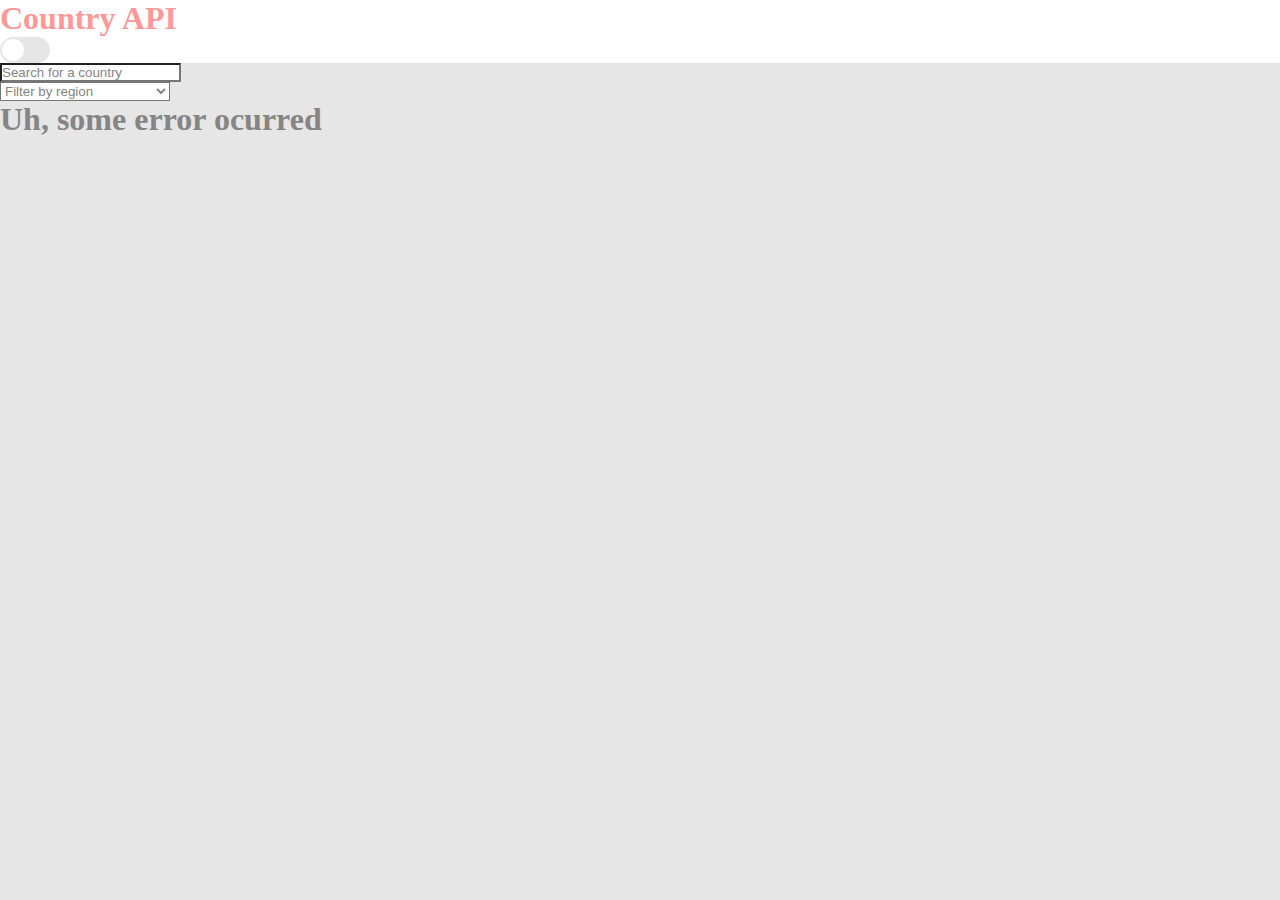
<file: index.html>
<!DOCTYPE html>
<html lang="en">

<head>
  <meta charset="UTF-8">
  <meta name="viewport" content="width=device-width, initial-scale=1.0">
  <link href="https://cdn.jsdelivr.net/npm/bootstrap@5.0.0-beta1/dist/css/bootstrap.min.css" rel="stylesheet"
    integrity="sha384-giJF6kkoqNQ00vy+HMDP7azOuL0xtbfIcaT9wjKHr8RbDVddVHyTfAAsrekwKmP1" crossorigin="anonymous">
  <link rel="stylesheet" href="https://use.fontawesome.com/releases/v5.15.1/css/all.css" integrity="sha384-vp86vTRFVJgpjF9jiIGPEEqYqlDwgyBgEF109VFjmqGmIY/Y4HV4d3Gp2irVfcrp" crossorigin="anonymous">
  <link rel="stylesheet" href="./css/style.css" />
  <link rel="icon" href="./assets/world.webp">
  <title>Country API</title>
</head>

<body>
  <header class="container m-0 container-header bg-white">
    <nav class="navbar navbar-light w-100 m-0 p-0">
      <a class="p-2" href="#">
        <h1>Country API</h1>
      </a>
      <button id="darkmode-toggler">
        <i class="fas fa-moon"></i>
        <i class="fas fa-sun"></i>
        <div id="ball"></div>
      </button>
    </nav>
  </header>

  <div id="test"></div>

  <div class="principal container">

    <div class="container mw-100  pt-4 px-5">
      <div class="input-container pb-4 row justify-content-between pb-4">
        <div class="input-group my-3 w-auto col-md-4">
          <input type="text" class="form-control" placeholder="Search for a country" id="search_input"
            aria-describedby="country-name-search">
        </div>
        <div class="input-group my-3 w-auto mh-100 col-md-4 ">
          <select class="form-select mh-100 mr-3" id="search_select">
            <option value="" selected>Filter by region</option>
            <option value="Africa">Africa</option>
            <option value="Americas">Americas</option>
            <option value="Asia">Asia</option>
            <option value="Europe">Europe</option>
            <option value="Oceania">Oceania</option>
          </select>
        </div>
      </div>
      <div class="container mw-100 p-0">
        <div id="country-container" class="row row-cols-sm-2 row-cols-md-2 row-cols-lg-4 w-auto g-sm-5">
            <!-- Cards of countries -->            
        </div>         
        <div id="pagination">          
        </div>
    </div>
  </div>

  <!-- Code -->
  <script src="src/utils/darkmode.js"></script>
  <script type="module" src="./src/index.js"></script>

  <!-- Bootstrap -->
  <script src="https://cdn.jsdelivr.net/npm/bootstrap@5.0.0-beta1/dist/js/bootstrap.bundle.min.js"
    integrity="sha384-ygbV9kiqUc6oa4msXn9868pTtWMgiQaeYH7/t7LECLbyPA2x65Kgf80OJFdroafW"
    crossorigin="anonymous"></script>

</body>

</html>
</file>
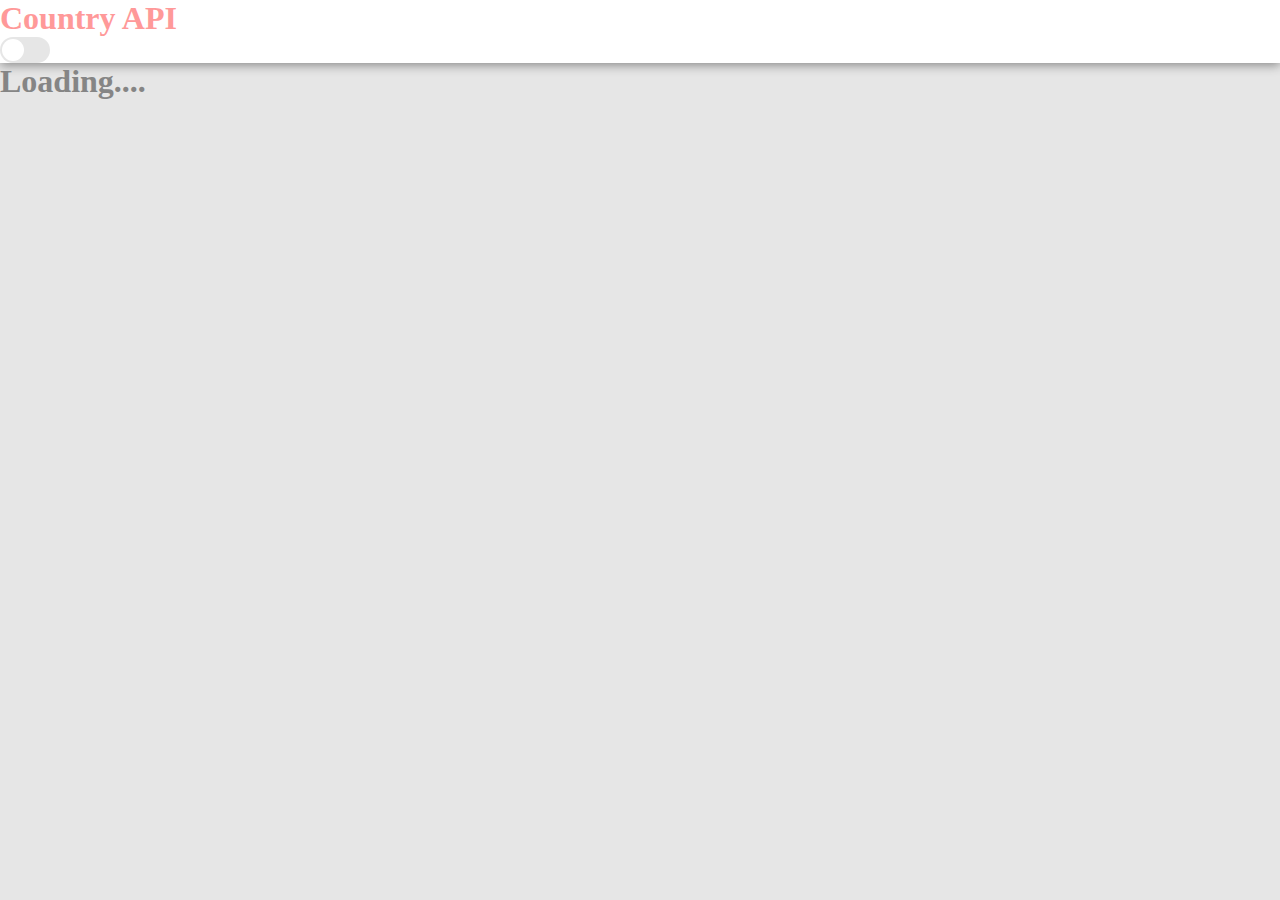
<file: country.html>
<!DOCTYPE html>
<html lang="en">

<head>
  <meta charset="UTF-8">
  <meta name="viewport" content="width=device-width, initial-scale=1.0">
  <link href="https://cdn.jsdelivr.net/npm/bootstrap@5.0.0-beta1/dist/css/bootstrap.min.css" rel="stylesheet"
    integrity="sha384-giJF6kkoqNQ00vy+HMDP7azOuL0xtbfIcaT9wjKHr8RbDVddVHyTfAAsrekwKmP1" crossorigin="anonymous">
  <link rel="stylesheet" href="https://use.fontawesome.com/releases/v5.15.1/css/all.css" integrity="sha384-vp86vTRFVJgpjF9jiIGPEEqYqlDwgyBgEF109VFjmqGmIY/Y4HV4d3Gp2irVfcrp" crossorigin="anonymous">
  <link rel="stylesheet" href="./css/country.css" />
  <title>Country API</title>
</head>

<body>
  <header class="container m-0 container-header bg-white">
    <nav class="navbar navbar-light w-100 m-0 p-0">
      <a class="p-2" href="index.html">
        <h1>Country API</h1>
      </a>
      <button id="darkmode-toggler">
        <i class="fas fa-moon"></i>
        <i class="fas fa-sun"></i>
        <div id="ball"></div>
      </button>
    </nav>
  </header>

  <div id="page-container"></div>

  <!-- Code  -->
  <script src="src/utils/darkmode.js"></script>
  <script type="module" src="src/classes/CountryPage/CountryPage.js"></script>

  <!-- Bootstrap -->
  <script src="https://cdn.jsdelivr.net/npm/bootstrap@5.0.0-beta1/dist/js/bootstrap.bundle.min.js"
    integrity="sha384-ygbV9kiqUc6oa4msXn9868pTtWMgiQaeYH7/t7LECLbyPA2x65Kgf80OJFdroafW"
    crossorigin="anonymous"></script>

</body>

</html>
</file>
<file: css/style.css>
*{
    box-sizing: border-box;
    padding: 0;
    margin: 0;
}

:root {
    --main-color: hsl(0, 0%, 100%);
    --main-bg-color: hsl(0, 0%, 90%);
    --text-color: hsl(0, 0%, 52%);
    --link-hover: hsl(0, 100%, 80%);
    --shadow: hsl(0, 0%, 52%);
}

.darkmode {
    --main-color: hsl(0, 0%, 30%);
    --main-bg-color: hsl(0, 0%, 10%);
    --text-color: hsl(63, 100%, 96%);
    --link-hover: hsl(0, 100%, 70%);
    --shadow: hsl(0, 0%, 15%);
}

body {
    background-color: var(--main-bg-color);
    color: var(--text-color);
}

.container-header {
    max-width: 100%;
    padding: 0; 
    background-color: var(--main-color);
}

.navbar {
    box-shadow: 0 2px 2px black;
    box-shadow: 0 2px 10px var(--shadow);  
    background-color: var(--main-color);
    color: var(--text-color);
}

.navbar  a {
    text-decoration: none;
    color: var(--text-color);
}


.principal{   
    margin: 0;
    padding: 0;
    max-width: 100vw;
    height: 100%;
}

a:hover {
    color: var(--link-hover);
}

/* INPUT STYLES*/
.input-container {
    background-color: var(--main-bg-color);
}

#search_select {
    width:170px;
    background-color: var(--main-color);
    color:var(--text-color);
}

#search_input {
    background-color: var(--main-color); 
    color: var(--text-color);   
    caret-color: var(--link-hover); 
}

.form-control::placeholder { 
    color: var(--text-color);
    opacity: 1; 
}

.form-control::-webkit-input-placeholder {
    color: var(--text-color);
}

/* END OF INPUT STYLES*/

.country-card {
    min-height:300px;    
    min-width:250px; 
    background-color: var(--main-color);
}
.country-card-content{    
    border: none;
    box-shadow: 0 3px 5px black;
    box-shadow: 0 5px 15px var(--shadow);
}
.flag {        
    height: 150px;  
    width: 100%;  
    object-fit: cover;    
}
.country-card-text{
    height: 250px;    
    width: 100%;
    color: var(--text-color);
    padding: 10%;
}
.country{
    padding-bottom: 10%;
    font-size: 20px;
}
.country-info{
    display: flex;
    flex-direction: column;
    height: 80px;
    align-content: space-between;
    justify-content: space-between;
}

/* DARKMODE TOGGLER */
#darkmode-toggler{
    background-color: var(--main-bg-color);
    display: flex;
    align-items: center;
    justify-content: space-between;
    border-radius: 50px;
    position: relative;
    padding: 5px;
    height: 26px;
    width: 50px;
    margin-right: 20px;
    border: none;
}
#ball {
    background-color: var(--main-color);
    border-radius: 50%;
    position: absolute;
    top: 2px;
    left: 2px;
    width: 22px;
    height: 22px;    
}
.fa-moon {    
    color: hsl(59, 100%, 72%)
}
.fa-sun {    
    color: hsl(44, 93%, 60%)
}

/* PAGINATION */

#pagination{      
    padding: 30px 0;
    display: flex;
    justify-content: center;
    align-items: center;
    flex-wrap: wrap;
}

#pagination button {
    color: var(--text-color);  
    background-color: var(--main-color);  
    padding: 8px 16px;
    border: none; 
    margin: 20px 20px;    
}

#pagination button:hover {
    cursor: pointer;
    background-color: var(--link-hover);
}
</file>
<file: css/country.css>
*{
    box-sizing: border-box;
    padding: 0;
    margin: 0;
}

:root {
    --main-color: hsl(0, 0%, 100%);
    --main-bg-color: hsl(0, 0%, 90%);
    --text-color: hsl(0, 0%, 52%);
    --link-hover: hsl(0, 100%, 80%);
    --shadow: hsl(0, 0%, 52%);
}

.darkmode {
    --main-color: hsl(0, 0%, 30%);
    --main-bg-color: hsl(0, 0%, 10%);
    --text-color: hsl(63, 100%, 96%);
    --link-hover: hsl(0, 100%, 70%);
    --shadow: hsl(0, 0%, 15%);
}

body {
    background-color: var(--main-bg-color);
    color: var(--text-color);
}

.container-header {
    max-width: 100%;
    padding: 0;    
}

.principal{   
    margin: 0;
    padding: 0;
    max-width: 100vw;
    height: 100vh;
}

.navbar {
    box-shadow: 0 2px 2px black;
    box-shadow: 0 2px 10px var(--shadow);  
    background-color: var(--main-color);
    color: var(--text-color);
}

.navbar  a {
    text-decoration: none;
    color: var(--text-color);
}

a {
    text-decoration: none;
    color: var(--text-color);
}

a:hover {
    color: var(--link-hover);
}

.tag{
    border: 1px solid var(--text-color); 
}

.tag:hover {
    border-color: var(--link-hover);
}

.back-button {
    width: 100px;
    height: 30px;    
    background-color: var(--main-color);    
    box-shadow: 0 0 5px black;
    box-shadow: 0 0 10px var(--shadow);
}

.back-button a:hover {
    color: var(--link-hover);
}

/* DARKMODE TOGGLER */
#darkmode-toggler{
    background-color: var(--main-bg-color);
    display: flex;
    align-items: center;
    justify-content: space-between;
    border-radius: 50px;
    position: relative;
    padding: 5px;
    height: 26px;
    width: 50px;
    margin-right: 20px;
    border: none;
}
#ball {
    background-color: var(--main-color);
    border-radius: 50%;
    position: absolute;
    top: 2px;
    left: 2px;
    width: 22px;
    height: 22px;    
}
.fa-moon {    
    color: hsl(59, 100%, 72%)
}
.fa-sun {    
    color: hsl(44, 93%, 60%)
}
</file>
